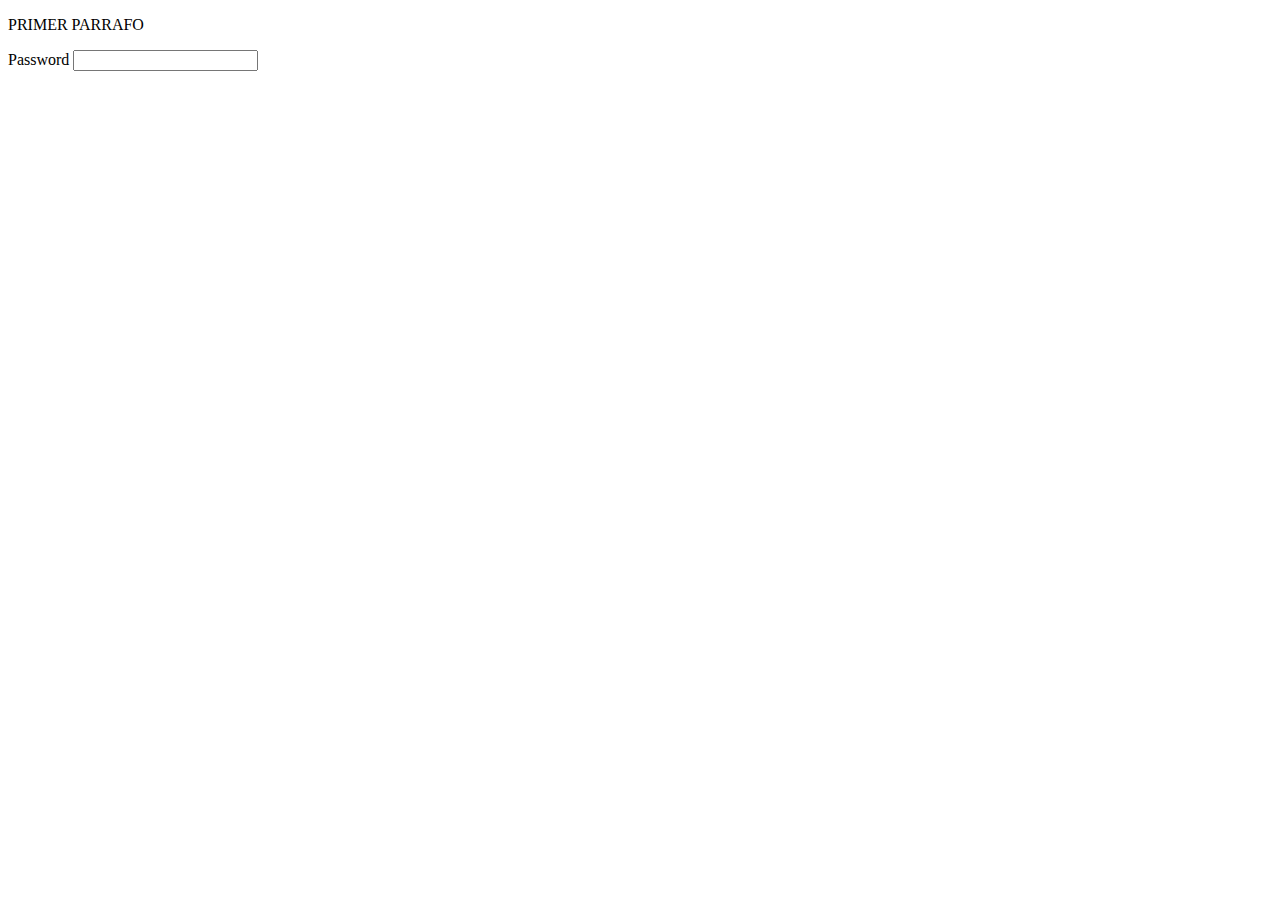
<file: index.html>
<!DOCTYPE html>
<html lang="en">
<head>
    <meta charset="UTF-8">
    <meta http-equiv="X-UA-Compatible" content="IE=edge">
    <meta name="viewport" content="width=device-width, initial-scale=1.0">
    <link rel="stylesheet" href="./styles.css">
    <title>Document</title>
</head>
<body>
    <!-- <h1>Hola Mundo!</h1>
    
    
    <!-- <p class="parrafo">Bienvenida</p>  -->
    <!--&nbsp; = me pone un espacio en el html-->
    
    <!-- <p class="parrafo">SEGUNDO PARRAFO</p>

    <div id="meme"></div>
    <div class="caja rosa"></div>
    <div class="caja naranja"></div> --> 
    <!-- <input type="text" name="nombre" id="nombre"> -->
    <p class="parrafo">PRIMER PARRAFO</p>
    <label for="">Password</label>
    <input type="password" name="passwordName" id="passwordId">

    <script src="./script.js"></script>
</body>
</html>
</file>
<file: styles.css>
h1 {
    color: blue;
    display: none;
}
#meme{
    height: 200px;
    width: 200px;
}

.caja{
    width: 200px;
    height: 200px;
}

.rosa{
    background-color: pink;
}
.naranja{
    background-color: orange;
}
.grande{
    width: 300px;
    height: 300px;
}
.visibility--hidden{
    display: none;
}
</file>
